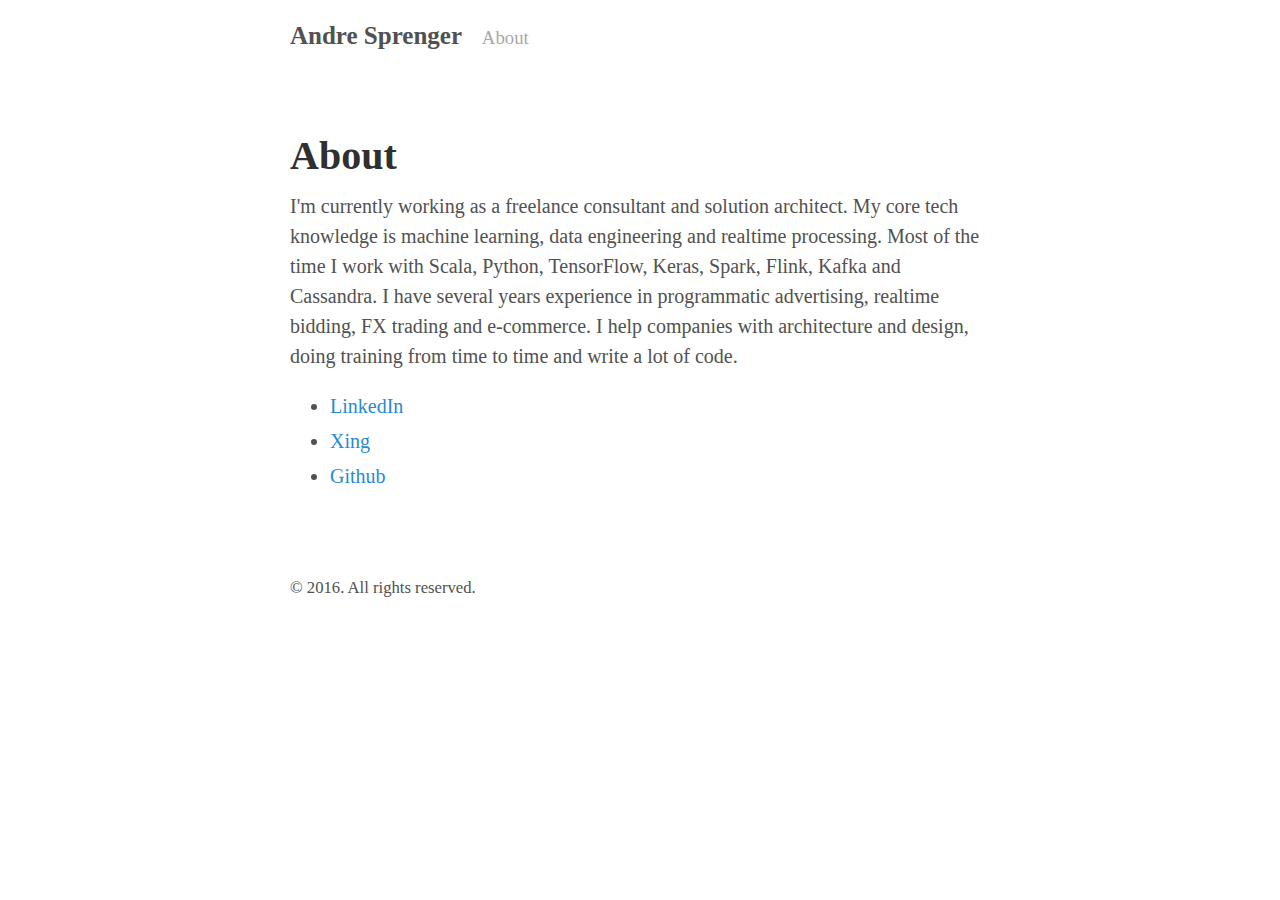
<file: index.html>
<!DOCTYPE html>
<html lang="en">

  <head>
  <meta charset="UTF-8">
  <meta name="viewport" content="width=device-width, initial-scale=1.0">

  <script type="text/javascript" async
	  src="https://cdn.mathjax.org/mathjax/latest/MathJax.js?config=TeX-AMS_CHTML">
  </script>

  <title>
      About &middot; Andre Sprenger
  </title>

  <link rel="stylesheet" href="/styles.css">
  <link rel="apple-touch-icon-precomposed" sizes="460x460" href="/public/face.png">
  <link rel="icon" sizes="460x460" href="/public/face.png">
  <link rel="shortcut icon" href="/public/favicon.ico">

</head>
  <body>
    <div class="container content">

      <header class="masthead">
        <h3 class="masthead-title">
          <a href="/" title="Home">Andre Sprenger</a>
          <small>&nbsp;&nbsp;&nbsp;<a href="/" title="About">About</a></small>
        </h3>
      </header>

      <main>
        <article class="page">

          <h1 class="page-title">About</h1>

          <p>
          I'm currently working as a freelance consultant and solution architect. My core tech knowledge is machine learning, data engineering and 
          realtime processing. Most of the time I work with Scala, Python, TensorFlow, Keras, Spark, Flink, Kafka and Cassandra. I have several 
          years experience in programmatic advertising, realtime bidding, FX trading and e-commerce. I help companies with architecture and design, 
          doing training from time to time and write a lot of code. 
          </p>

          <p>
          <ul>
            <li><a href="https://www.linkedin.com/in/asprenger" rel="me">LinkedIn</a></li>
            <li><a href="https://www.xing.com/profile/Andre_Sprenger" rel="me">Xing</a></li>
            <li><a href="http://github.com/asprenger" rel="me">Github</a></li>
          </ul>
          </p>

        </article>
      </main>

      <footer class="footer">
        <small>
          &copy; <time datetime="2019-06-06T20:55:17-04:00">2016</time>. All rights reserved.
        </small>
      </footer>

    </div>    
  </body>
</html>
</file>
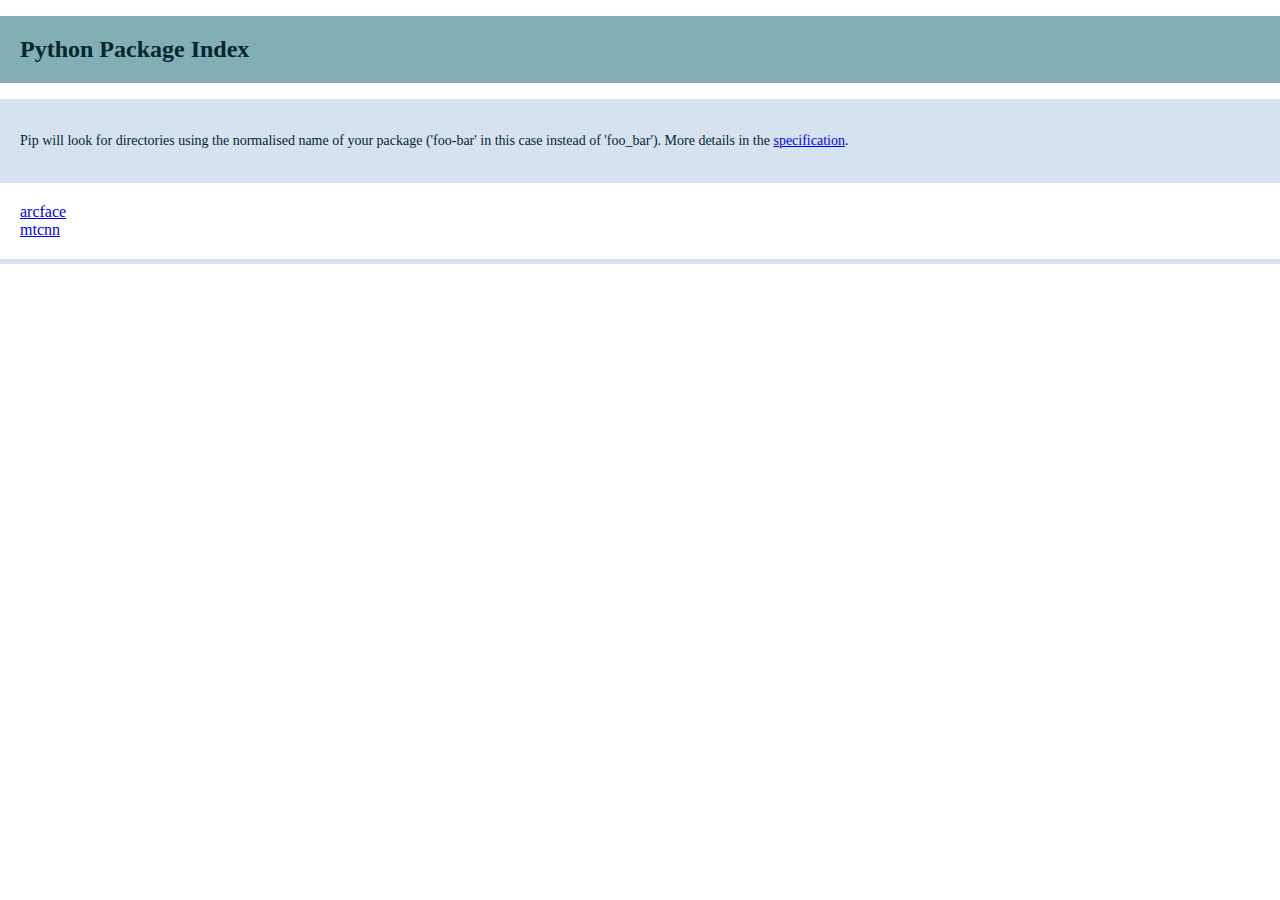
<file: python-package-server/index.html>
<!DOCTYPE html>
<html>
  <head>
    <title>Python Package Index</title>
	<style>
		body {
		  font-family: "Source Sans Pro", "Trebuchet MS", "Lucida Grande", "Bitstream Vera Sans", "Helvetica Neue", "sans-serif";
		  margin: 0px;
		}
		h1 {
		  background-color: rgba(130,174,182,1);
		  font-size: 24px;
		  color: rgba(4,38,45,1);
		  padding: 20px;
		}	
		.explanation {
		  background-color: rgba(215,226,241,1);
		  font-size: 14px;
		  color: rgba(4,38,45,1);
		  padding: 20px;
		}
		div.package {
		  font-size: 16px;
		  color: rgba(79,108,142,1);
		  border-bottom: 5px solid rgba(215,227,241,1);
		  padding: 20px;
		  width: 100%;
		}		
</style>
  </head>
  <body>
	<h1>Python Package Index</h1>
	<section class="explanation">
		<p>Pip will look for directories using the normalised name of your package ('foo-bar' in this case instead of 'foo_bar'). 
		   More details in the <a href="https://www.python.org/dev/peps/pep-0503/#normalized-names">specification</a>.
		</p>
	</section>
	<div class="package" >
		<a href="arcface/">arcface</a></br>
		<a href="mtcnn/">mtcnn</a></br>
	</div>
  </body>
</html>
</file>
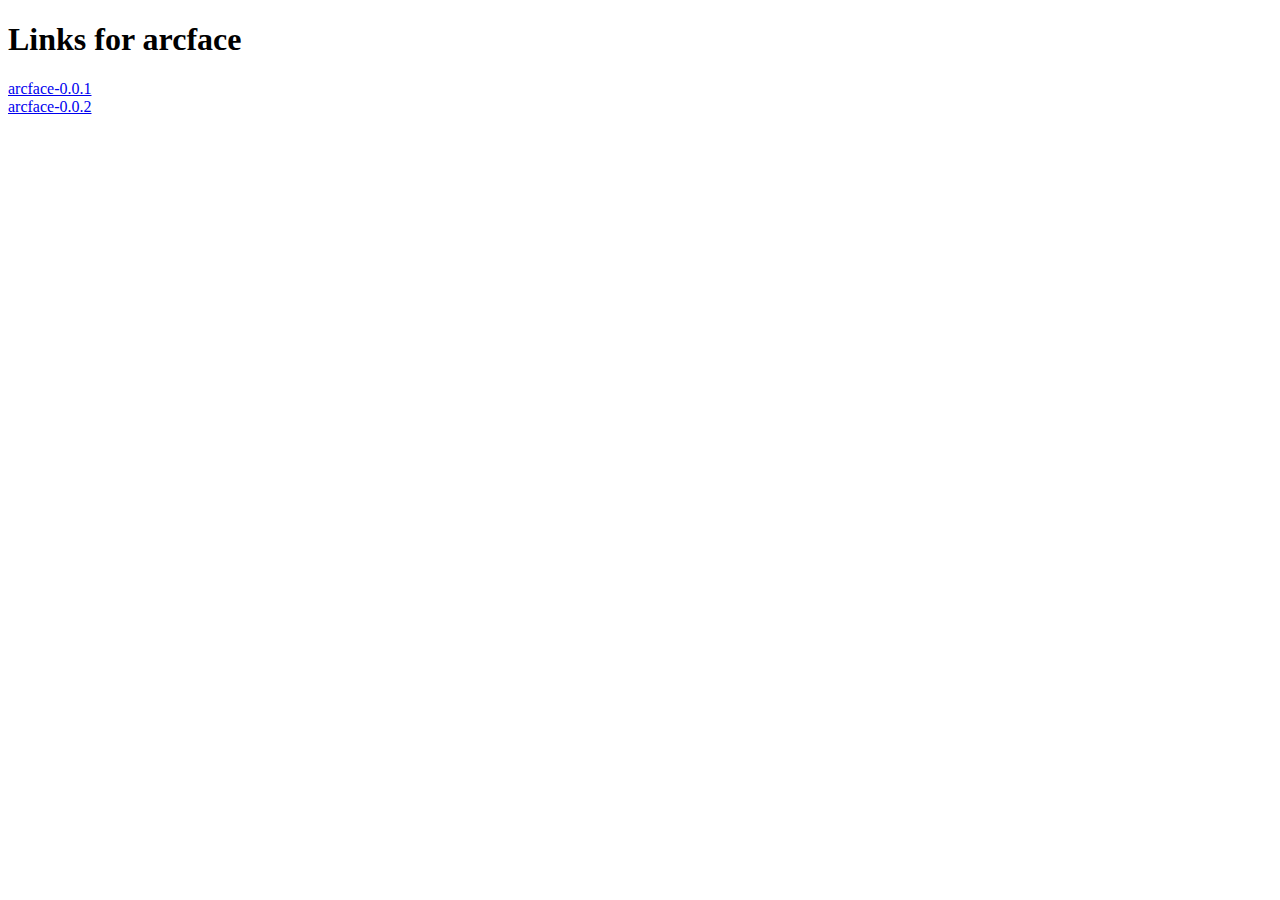
<file: python-package-server/arcface/index.html>
<!DOCTYPE html>
<html>
  <head>
    <title>Links for arcface</title>
  </head>
  <body>
    <h1>Links for arcface</h1>
    <a href="git+https://github.com/asprenger/arcface@v0.0.1#egg=arcface-0.0.1" data-requires-python="&gt;=3.6.0">arcface-0.0.1</a><br/>
    <a href="git+https://github.com/asprenger/arcface#egg=arcface-0.0.2" data-requires-python="&gt;=3.6.0">arcface-0.0.2</a><br/>
  </body>
</html>
</file>
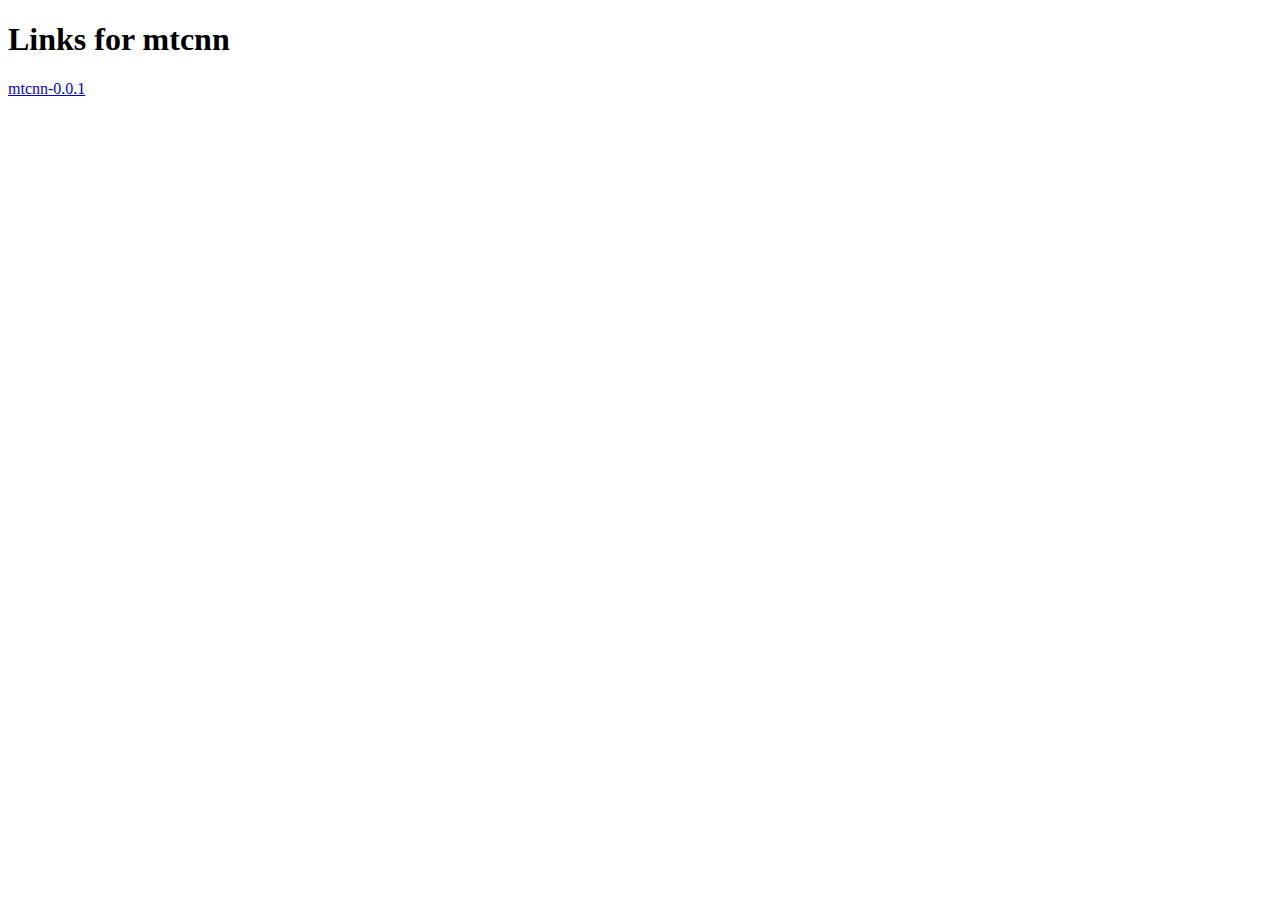
<file: python-package-server/mtcnn/index.html>
<!DOCTYPE html>
<html>
  <head>
    <title>Links for mtcnn</title>
  </head>
  <body>
    <h1>Links for mtcnn</h1>
    <a href="git+https://github.com/asprenger/mtcnn#egg=mtcnn-0.0.1" data-requires-python="&gt;=3.6.0">mtcnn-0.0.1</a><br/>
  </body>
</html>
</file>
<file: styles.css>
* {
  -webkit-box-sizing: border-box;
  -moz-box-sizing: border-box;
  box-sizing: border-box; }

html,
body {
  margin: 0;
  padding: 0; }

html {
  font-family: "Calendas Plus", "Crimson Text", "Hoefler Text", "Georgia", serif;
  font-size: 16px;
  line-height: 1.5; }
  @media (min-width: 38em) {
    html {
      font-size: 20px; } }

body {
  color: #515151;
  background-color: #fff;
  -webkit-text-size-adjust: 100%;
  -ms-text-size-adjust: 100%; }

a {
  color: #268bd2;
  text-decoration: none; }
  a:hover, a:focus {
    text-decoration: underline; }
  a strong {
    color: inherit; }

img {
  display: block;
  max-width: 100%;
  height: auto;
  margin: 0 auto 1rem;
  border-radius: 5px; }

table {
  margin-bottom: 1rem;
  width: 100%;
  font-size: 85%;
  border: 1px solid #e5e5e5;
  border-collapse: collapse; }

td,
th {
  padding: .25rem .5rem;
  border: 1px solid #e5e5e5; }

th {
  text-align: left; }

tbody tr:nth-child(odd) td,
tbody tr:nth-child(odd) th {
  background-color: #f9f9f9; }

h1, h2, h3, h4, h5, h6 {
  margin-bottom: .5rem;
  font-weight: 600;
  line-height: 1.25;
  color: #313131;
  text-rendering: optimizeLegibility; }

h1 {
  font-size: 2rem; }

h2 {
  margin-top: 1rem;
  font-size: 1.5rem; }

h3 {
  margin-top: 1.5rem;
  font-size: 1.25rem; }

h4, h5, h6 {
  margin-top: 1rem;
  font-size: 1rem; }

p {
  margin-top: 0;
  margin-bottom: 1rem; }

strong {
  color: #303030; }

ul, ol, dl {
  margin-top: 0;
  margin-bottom: 1rem; }

dt {
  font-weight: bold; }

dd {
  margin-bottom: .5rem; }

hr {
  position: relative;
  margin: 1.5rem 0;
  border: 0;
  border-top: 1px solid #eee;
  border-bottom: 1px solid #fff; }

abbr {
  font-size: 85%;
  font-weight: bold;
  color: #555;
  text-transform: uppercase; }
  abbr[title] {
    cursor: help;
    border-bottom: 1px dotted #e5e5e5; }

blockquote {
  padding: .5rem 1rem;
  margin: .8rem 0;
  color: #7a7a7a;
  border-left: .25rem solid #e5e5e5; }
  blockquote p:last-child {
    margin-bottom: 0; }
  @media (min-width: 30em) {
    blockquote {
      padding-right: 5rem;
      padding-left: 1.25rem; } }

a[href^="#fn:"],
a[href^="#fnref:"] {
  display: inline-block;
  margin-left: .1rem;
  font-weight: bold; }

.footnotes {
  margin-top: 2rem;
  font-size: 85%; }

.lead {
  font-size: 1.25rem;
  font-weight: 300; }

.highlight .hll {
  background-color: #ffc; }

.highlight .c {
  color: #999; }

/* Comment */
.highlight .err {
  color: #a00;
  background-color: #faa; }

/* Error */
.highlight .k {
  color: #069; }

/* Keyword */
.highlight .o {
  color: #555; }

/* Operator */
.highlight .cm {
  color: #09f;
  font-style: italic; }

/* Comment.Multiline */
.highlight .cp {
  color: #099; }

/* Comment.Preproc */
.highlight .c1 {
  color: #999; }

/* Comment.Single */
.highlight .cs {
  color: #999; }

/* Comment.Special */
.highlight .gd {
  background-color: #fcc;
  border: 1px solid #c00; }

/* Generic.Deleted */
.highlight .ge {
  font-style: italic; }

/* Generic.Emph */
.highlight .gr {
  color: #f00; }

/* Generic.Error */
.highlight .gh {
  color: #030; }

/* Generic.Heading */
.highlight .gi {
  background-color: #cfc;
  border: 1px solid #0c0; }

/* Generic.Inserted */
.highlight .go {
  color: #aaa; }

/* Generic.Output */
.highlight .gp {
  color: #009; }

/* Generic.Prompt */
/* Generic.Strong */
.highlight .gu {
  color: #030; }

/* Generic.Subheading */
.highlight .gt {
  color: #9c6; }

/* Generic.Traceback */
.highlight .kc {
  color: #069; }

/* Keyword.Constant */
.highlight .kd {
  color: #069; }

/* Keyword.Declaration */
.highlight .kn {
  color: #069; }

/* Keyword.Namespace */
.highlight .kp {
  color: #069; }

/* Keyword.Pseudo */
.highlight .kr {
  color: #069; }

/* Keyword.Reserved */
.highlight .kt {
  color: #078; }

/* Keyword.Type */
.highlight .m {
  color: #f60; }

/* Literal.Number */
.highlight .s {
  color: #d44950; }

/* Literal.String */
.highlight .na {
  color: #4f9fcf; }

/* Name.Attribute */
.highlight .nb {
  color: #366; }

/* Name.Builtin */
.highlight .nc {
  color: #0a8; }

/* Name.Class */
.highlight .no {
  color: #360; }

/* Name.Constant */
.highlight .nd {
  color: #99f; }

/* Name.Decorator */
.highlight .ni {
  color: #999; }

/* Name.Entity */
.highlight .ne {
  color: #c00; }

/* Name.Exception */
.highlight .nf {
  color: #c0f; }

/* Name.Function */
.highlight .nl {
  color: #99f; }

/* Name.Label */
.highlight .nn {
  color: #0cf; }

/* Name.Namespace */
.highlight .nt {
  color: #2f6f9f; }

/* Name.Tag */
.highlight .nv {
  color: #033; }

/* Name.Variable */
.highlight .ow {
  color: #000; }

/* Operator.Word */
.highlight .w {
  color: #bbb; }

/* Text.Whitespace */
.highlight .mf {
  color: #f60; }

/* Literal.Number.Float */
.highlight .mh {
  color: #f60; }

/* Literal.Number.Hex */
.highlight .mi {
  color: #f60; }

/* Literal.Number.Integer */
.highlight .mo {
  color: #f60; }

/* Literal.Number.Oct */
.highlight .sb {
  color: #c30; }

/* Literal.String.Backtick */
.highlight .sc {
  color: #c30; }

/* Literal.String.Char */
.highlight .sd {
  color: #c30;
  font-style: italic; }

/* Literal.String.Doc */
.highlight .s2 {
  color: #c30; }

/* Literal.String.Double */
.highlight .se {
  color: #c30; }

/* Literal.String.Escape */
.highlight .sh {
  color: #c30; }

/* Literal.String.Heredoc */
.highlight .si {
  color: #a00; }

/* Literal.String.Interpol */
.highlight .sx {
  color: #c30; }

/* Literal.String.Other */
.highlight .sr {
  color: #3aa; }

/* Literal.String.Regex */
.highlight .s1 {
  color: #c30; }

/* Literal.String.Single */
.highlight .ss {
  color: #fc3; }

/* Literal.String.Symbol */
.highlight .bp {
  color: #366; }

/* Name.Builtin.Pseudo */
.highlight .vc {
  color: #033; }

/* Name.Variable.Class */
.highlight .vg {
  color: #033; }

/* Name.Variable.Global */
.highlight .vi {
  color: #033; }

/* Name.Variable.Instance */
.highlight .il {
  color: #f60; }

/* Literal.Number.Integer.Long */
.css .o,
.css .o + .nt,
.css .nt + .nt {
  color: #999; }

code,
pre {
  font-family: Menlo, Monaco, "Courier New", monospace; }

code {
  padding: .25em .5em;
  font-size: 85%;
  color: #bf616a;
  background-color: #f9f9f9;
  border-radius: 3px; }

pre {
  margin-top: 0;
  margin-bottom: 1rem; }

pre code {
  padding: 0;
  font-size: 100%;
  color: inherit;
  background-color: transparent; }

.highlight {
  padding: 1rem;
  margin-bottom: 1rem;
  font-size: .8rem;
  line-height: 1.4;
  background-color: #f9f9f9;
  border-radius: .25rem; }
  .highlight pre {
    margin-bottom: 0;
    overflow-x: auto; }
  .highlight .lineno {
    display: inline-block;
    padding-right: .75rem;
    padding-left: .25rem;
    color: #999;
    -webkit-user-select: none;
    -moz-user-select: none;
    user-select: none; }

.container {
  max-width: 38rem;
  padding-left: 1.5rem;
  padding-right: 1.5rem;
  margin-left: auto;
  margin-right: auto; }

footer {
  margin-bottom: 2rem; }

.masthead {
  padding-top: 1rem;
  padding-bottom: 1rem;
  margin-bottom: 3rem; }

.masthead-title {
  margin-top: 0;
  margin-bottom: 0;
  color: #515151; }
  .masthead-title a {
    color: inherit; }
  .masthead-title small {
    font-size: 75%;
    font-weight: 400;
    opacity: .5; }

.page,
.post {
  margin-bottom: 4em; }
  .page li + li,
  .post li + li {
    margin-top: .25rem; }

.page-title,
.post-title,
.post-title a {
  color: #303030; }

.page-title,
.post-title {
  margin-top: 0; }

.post-date {
  display: block;
  margin-top: -.5rem;
  margin-bottom: 1rem;
  color: #9a9a9a; }

.related {
  padding-top: 2rem;
  padding-bottom: 2rem;
  margin-bottom: 2rem;
  border-top: 1px solid #eee;
  border-bottom: 1px solid #eee; }

.related-posts {
  padding-left: 0;
  list-style: none; }
  .related-posts h3 {
    margin-top: 0; }
  .related-posts li small {
    font-size: 75%;
    color: #999; }
  .related-posts li a:hover {
    color: #268bd2;
    text-decoration: none; }
    .related-posts li a:hover small {
      color: inherit; }

.pagination {
  overflow: hidden;
  margin: 0 -1.5rem 1rem;
  color: #ccc;
  text-align: center; }

.pagination-item {
  display: block;
  padding: 1rem;
  border: solid #eee;
  border-width: 1px 0; }
  .pagination-item:first-child {
    margin-bottom: -1px; }

a.pagination-item:hover {
  background-color: #f5f5f5; }

@media (min-width: 30em) {
  .pagination {
    margin: 3rem 0; }

  .pagination-item {
    float: left;
    width: 50%;
    border-width: 1px; }
    .pagination-item:first-child {
      margin-bottom: 0;
      border-top-left-radius: 4px;
      border-bottom-left-radius: 4px; }
    .pagination-item:last-child {
      margin-left: -1px;
      border-top-right-radius: 4px;
      border-bottom-right-radius: 4px; } }
.message {
  margin-bottom: 1rem;
  padding: 1rem;
  color: #717171;
  background-color: #f9f9f9; }
</file>
